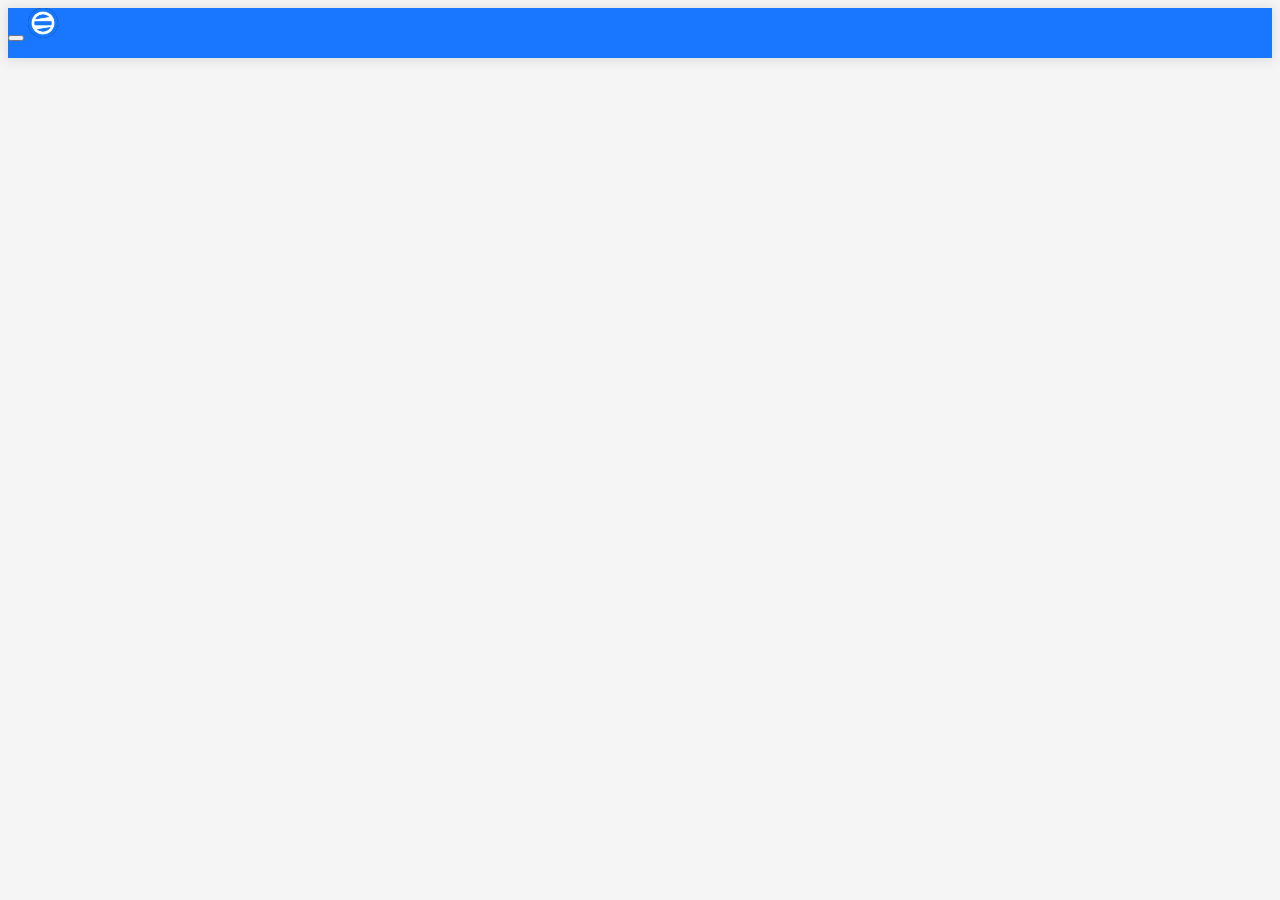
<file: index.html>
<!DOCTYPE html>
<html lang="zh-cn">

<head>
    <meta charset="utf-8">
    <meta http-equiv="X-UA-Compatible" content="IE=edge">
    <meta name="viewport" content="width=device-width, initial-scale=1">
    <title>诚意塾考试系统</title>
    <link rel="icon" href="images/favicon.png">
    <link rel="apple-touch-icon-precomposed" href="images/app.png">
    <!-- ZUI Standard zipped CSS files -->
    <link rel="stylesheet" href="//cdn.bootcdn.net/ajax/libs/zui/1.10.0/css/zui.min.css">
    <!-- IconMoon CSS files -->
    <link rel="stylesheet" href="css/icomoon.css">
    <link rel="stylesheet" href="css/common.css">
    <link rel="stylesheet" href="css/index.css">
</head>

<body>
    <!-- 导航栏 -->
    <nav class="navbar navbar-inverse" role="navigation">
        <div class="container-fluid">
            <!-- 导航头 -->
            <div class="navbar-header">
                <!-- 移动设备上的导航切换按钮 -->
                <button type="button" class="navbar-toggle" data-toggle="collapse"
                    data-target=".navbar-collapse-example">
                    <span class="icon-bar"></span>
                    <span class="icon-bar"></span>
                    <span class="icon-bar"></span>
                </button>
                <!-- LOGO -->
                <a class="navbar-brand" href="/">
                    <img id="logo" src="images/favicon.png" alt="诚意塾" height="30px">
                </a>
            </div>
            <!-- 导航项 (动态初始化) -->
            <div class="collapse navbar-collapse navbar-collapse-example">
                <ul id="menu" class="nav navbar-nav"></ul>
            </div>
        </div>
    </nav>
    <!-- 试卷列表 (动态初始化) -->
    <div class="container">
        <h2 id="bookName" class="text-center"></h2>
        <br>
        <div id="papers" class="list-group"></div>
    </div>
    <!-- ZUI Javascript depends on jQuery -->
    <script src="//cdn.bootcdn.net/ajax/libs/zui/1.10.0/lib/jquery/jquery.js"></script>
    <!-- ZUI Standard zipped JavaScript files -->
    <script src="//cdn.bootcdn.net/ajax/libs/zui/1.10.0/js/zui.min.js"></script>
    <script src="js/common.js"></script>
    <script src="js/index.js"></script>
</body>

</html>
</file>
<file: css/icomoon.css>
@font-face {
  font-family: 'icomoon';
  src:  url('fonts/icomoon.eot?szfhr1');
  src:  url('fonts/icomoon.eot?szfhr1#iefix') format('embedded-opentype'),
    url('fonts/icomoon.ttf?szfhr1') format('truetype'),
    url('fonts/icomoon.woff?szfhr1') format('woff'),
    url('fonts/icomoon.svg?szfhr1#icomoon') format('svg');
  font-weight: normal;
  font-style: normal;
  font-display: block;
}

[class^="icon-"], [class*=" icon-"] {
  /* use !important to prevent issues with browser extensions that change fonts */
  font-family: 'icomoon' !important;
  speak: never;
  font-style: normal;
  font-weight: normal;
  font-variant: normal;
  text-transform: none;
  line-height: 1;

  /* Better Font Rendering =========== */
  -webkit-font-smoothing: antialiased;
  -moz-osx-font-smoothing: grayscale;
}

.icon-folder-download:before {
  content: "\e933";
}

/* 自定义图标样式 */
[class^="icon-"], [class*=" icon-"] {
  position: relative;
  top: 1px;
}
</file>
<file: css/common.css>
@import url('https://fonts.font.im/css2?family=Noto+Serif&family=Noto+Serif+JP:wght@500&family=Noto+Serif+SC:wght@500&display=swap');

.zh {
    font-family: 'Noto Serif SC', serif;
}

.ja {
    font-family: 'Noto Serif JP', serif;
}

.en {
    font-family: 'Noto Serif', serif;
}

html, body {
    background-color: #f5f5f5;
    font-size: 14px;
}

body {
    padding-bottom: 5rem;
}

#logo {
    box-shadow: 0px 0px 10px black inset;
    border-radius: 50%;
}

.navbar {
    border-radius: 0;
    font-size: 14px;
    box-shadow: 0px 1px 11px 2px rgb(42 42 42 / 10%);
}

.navbar-header {
    height: 50px;
}

.navbar-toggle {
    margin-top: 8px;
}

.navbar-nav>li>a {
    line-height: 30px;
}

.navbar-inverse {
    background-color: #1877fe;
    border-color: #1877fe;
}

.navbar-inverse .navbar-nav>.active>a, .navbar-inverse .navbar-nav>.active>a:focus, .navbar-inverse .navbar-nav>.active>a:hover {
    background-color: #0f58cd;
}

.list-group-item.active, .list-group-item.active:focus, .list-group-item.active:hover {
    background-color: #1877fe;
    border-color: #1877fe;
}

a.list-group-item:focus, a.list-group-item:hover {
    background-color: #f8f9fa;
}

.text-center {
    text-align: center;
}

@media (max-width:768px) {
    .container {
        padding-left: 2rem;
        padding-right: 2rem;
    }
}
</file>
<file: css/index.css>
.float-right {
    float: right;
    position: relative;
    top: -3rem;
    right: 1rem;
}
</file>
